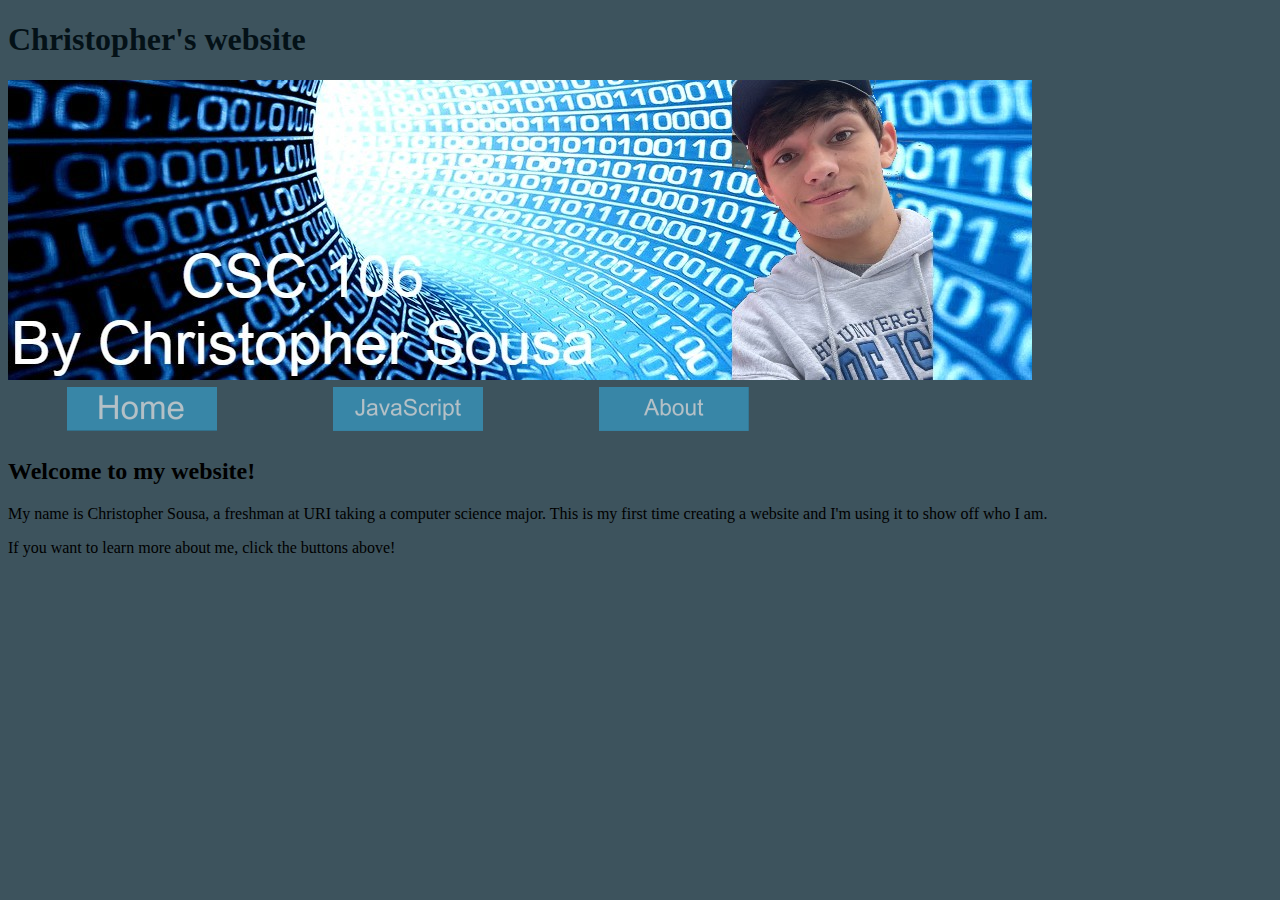
<file: index.html>
<!DOCTYPE html>
<html lang="en">
<head>
    <meta charset="UTF-8">
    <meta name="viewport" content="width=device-width, initial-scale=1.0">
    <title>Chris's CSC 106 website</title>
    <link rel="stylesheet" href="stylesheet.css">
</head>
    <h1>Christopher's website</h1>
    <img src="/Betterbackground.jpg" alt="csc106_banner">
    <table id="home-table"> 
        <tbody>
            <tr>
                <td id="MB"><a href="index.html"><img src="Newhome.png" alt="Home Button"></a></td>
                <td id="MB"><a href="Javascript.html"><img src="NewJS.png" alt="Home Button"></a></td>
                <td id="MB"><a href="aboutindex.html"><img src="Newabout.png" alt="Home Button"></a></td>
            </tr>
        </tbody>
    </table>
<body>
    <h2>Welcome to my website!</h1>
    <p>My name is Christopher Sousa, a freshman at URI taking a computer science major. This is my first time creating a website and I'm using it to show off who I am.</p>
    

    <p>If you want to learn more about me, click the buttons above!</p>
</body>
</html>
</file>
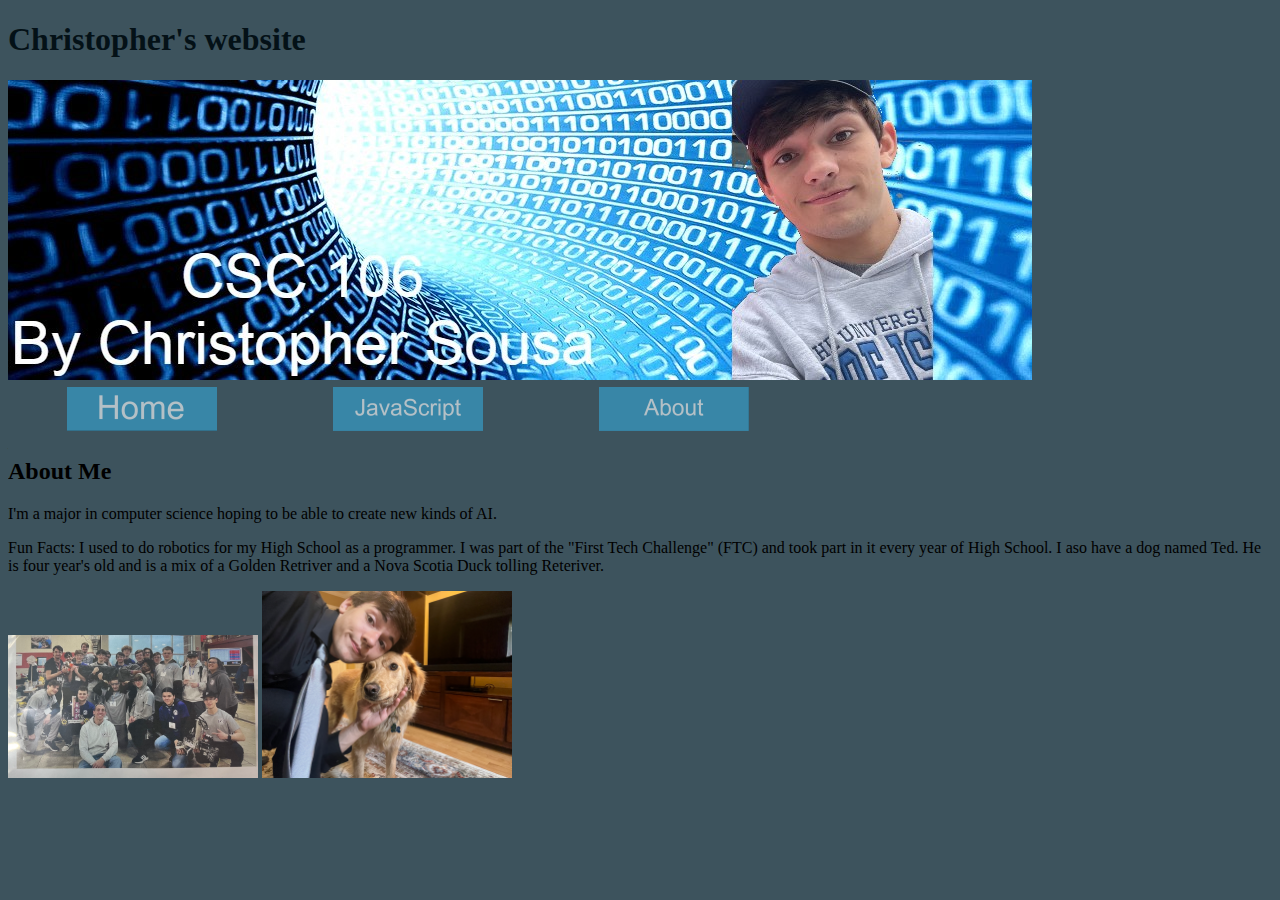
<file: aboutindex.html>
<!DOCTYPE html>
<html lang="en">
<head>
    <meta charset="UTF-8">
    <meta name="viewport" content="width=device-width, initial-scale=1.0">
    <title>Chris's CSC 106 website</title>
    <link rel="stylesheet" href="stylesheet.css">
</head>
<h1>Christopher's website</h1>
    <img src="/Betterbackground.jpg" alt="csc106_banner">
    <table id="home-table">
        <thead>
        <tbody>
            <tr>
                <td id="MB"><a href="index.html"><img src="Newhome.png" alt="Home Button"></a></td>
                <td id="MB"><a href="Javascript.html"><img src="NewJS.png" alt="Home Button"></a></td>
                <td id="MB"><a href="aboutindex.html"><img src="Newabout.png" alt="Home Button"></a></td>
            </tr>
        </tbody>
    </table>
<body>
    <h2>About Me</h2>
    <p>I'm a major in computer science hoping to be able to create new kinds of AI. </p>
    <p>Fun Facts: I used to do robotics for my High School as a programmer. I was part of the "First Tech Challenge" (FTC) and took part in it every year of High School. I aso have a dog named Ted. He is four year's old and is a mix of a Golden Retriver and a Nova Scotia Duck tolling Reteriver. </p>
    <img src="/IMG_5332.jpg" alt="aboutme1" width="250"> 
    <img src="/IMG_5687.jpg" alt="aboutme2" width="250">
</body>
</html>
</file>
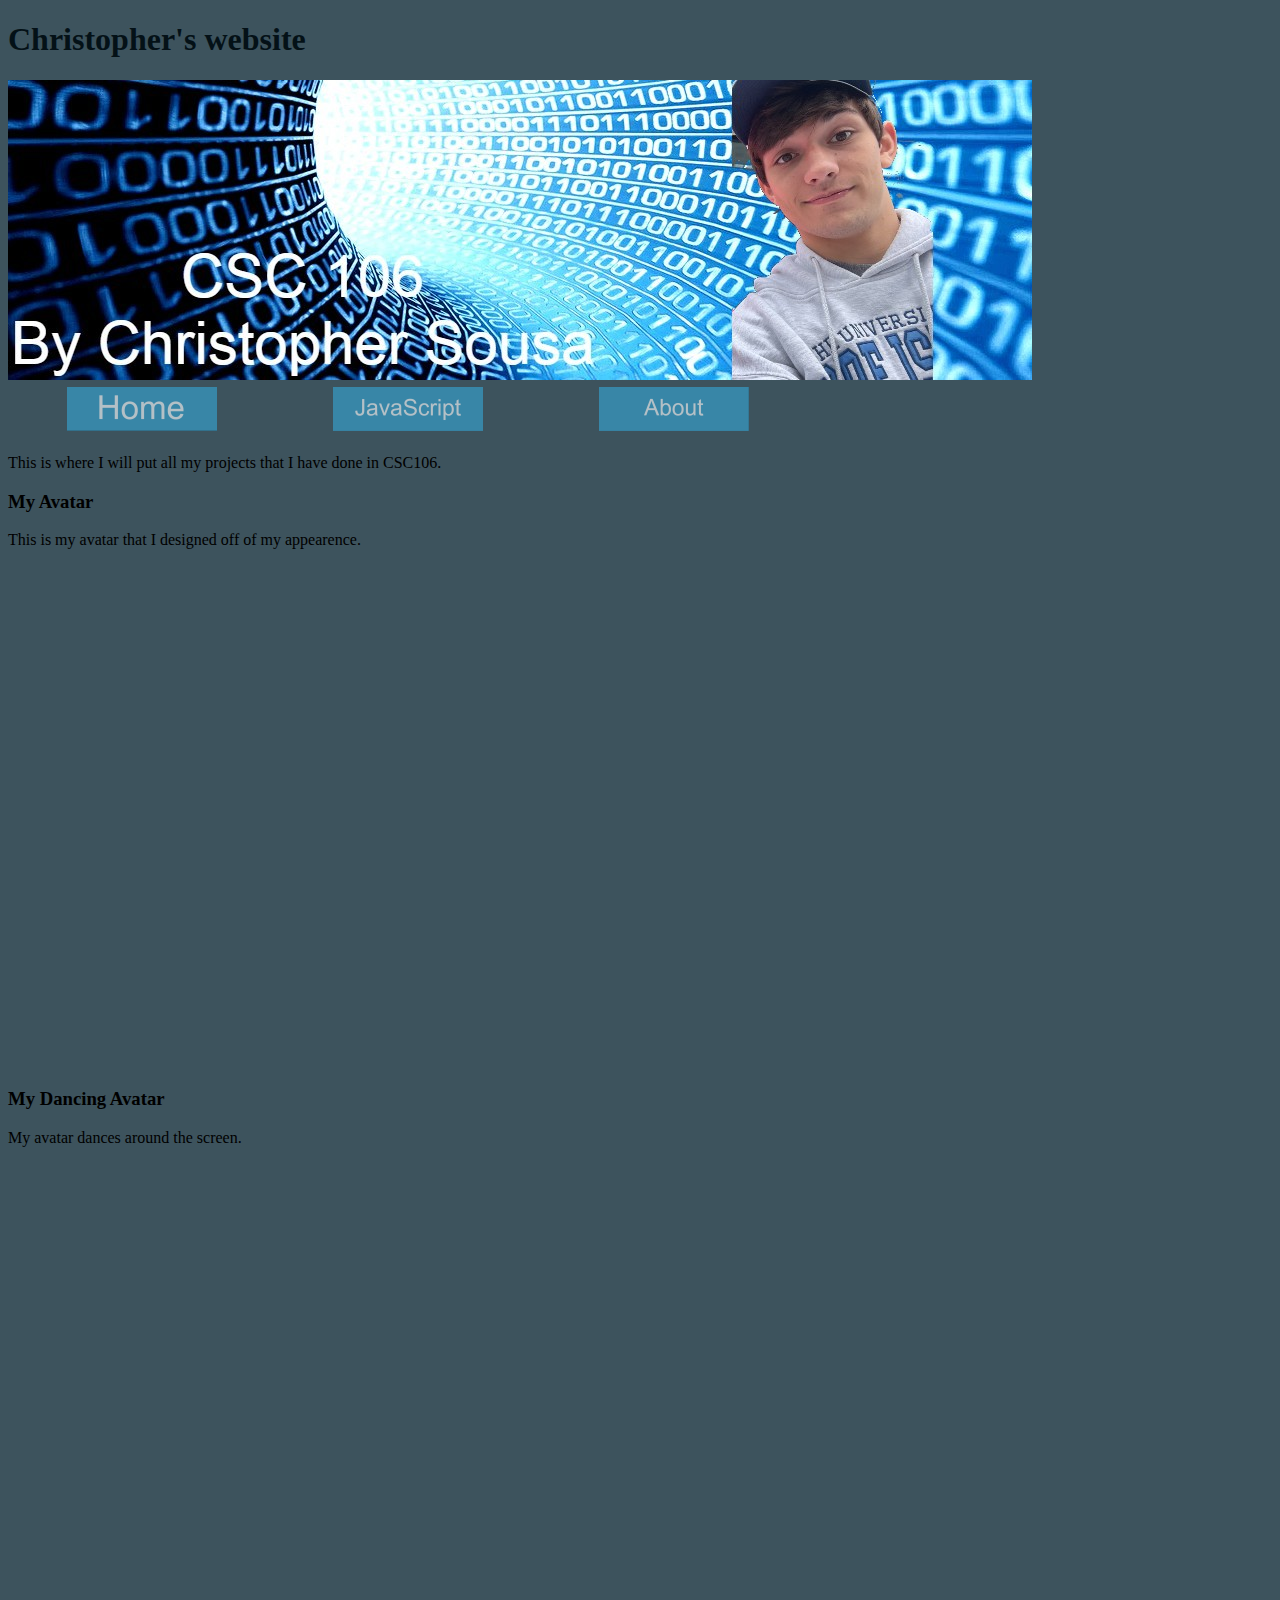
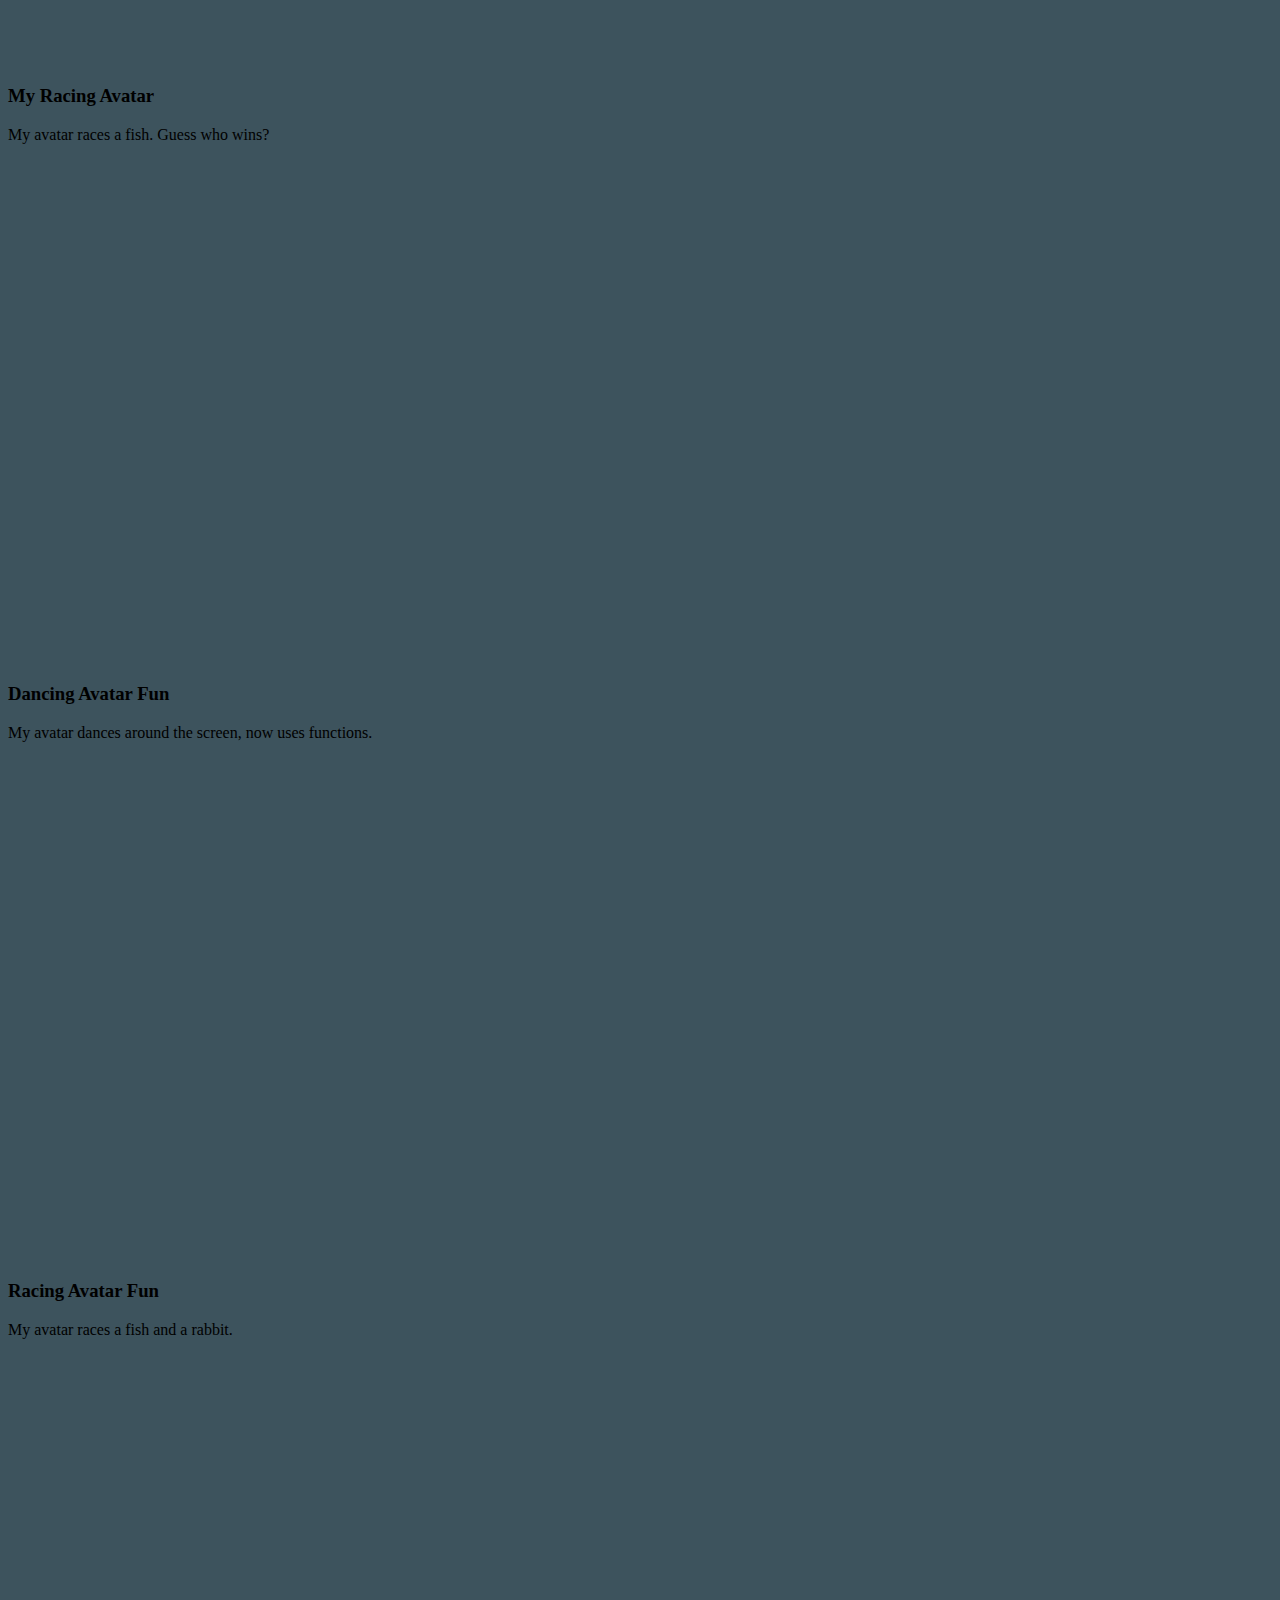
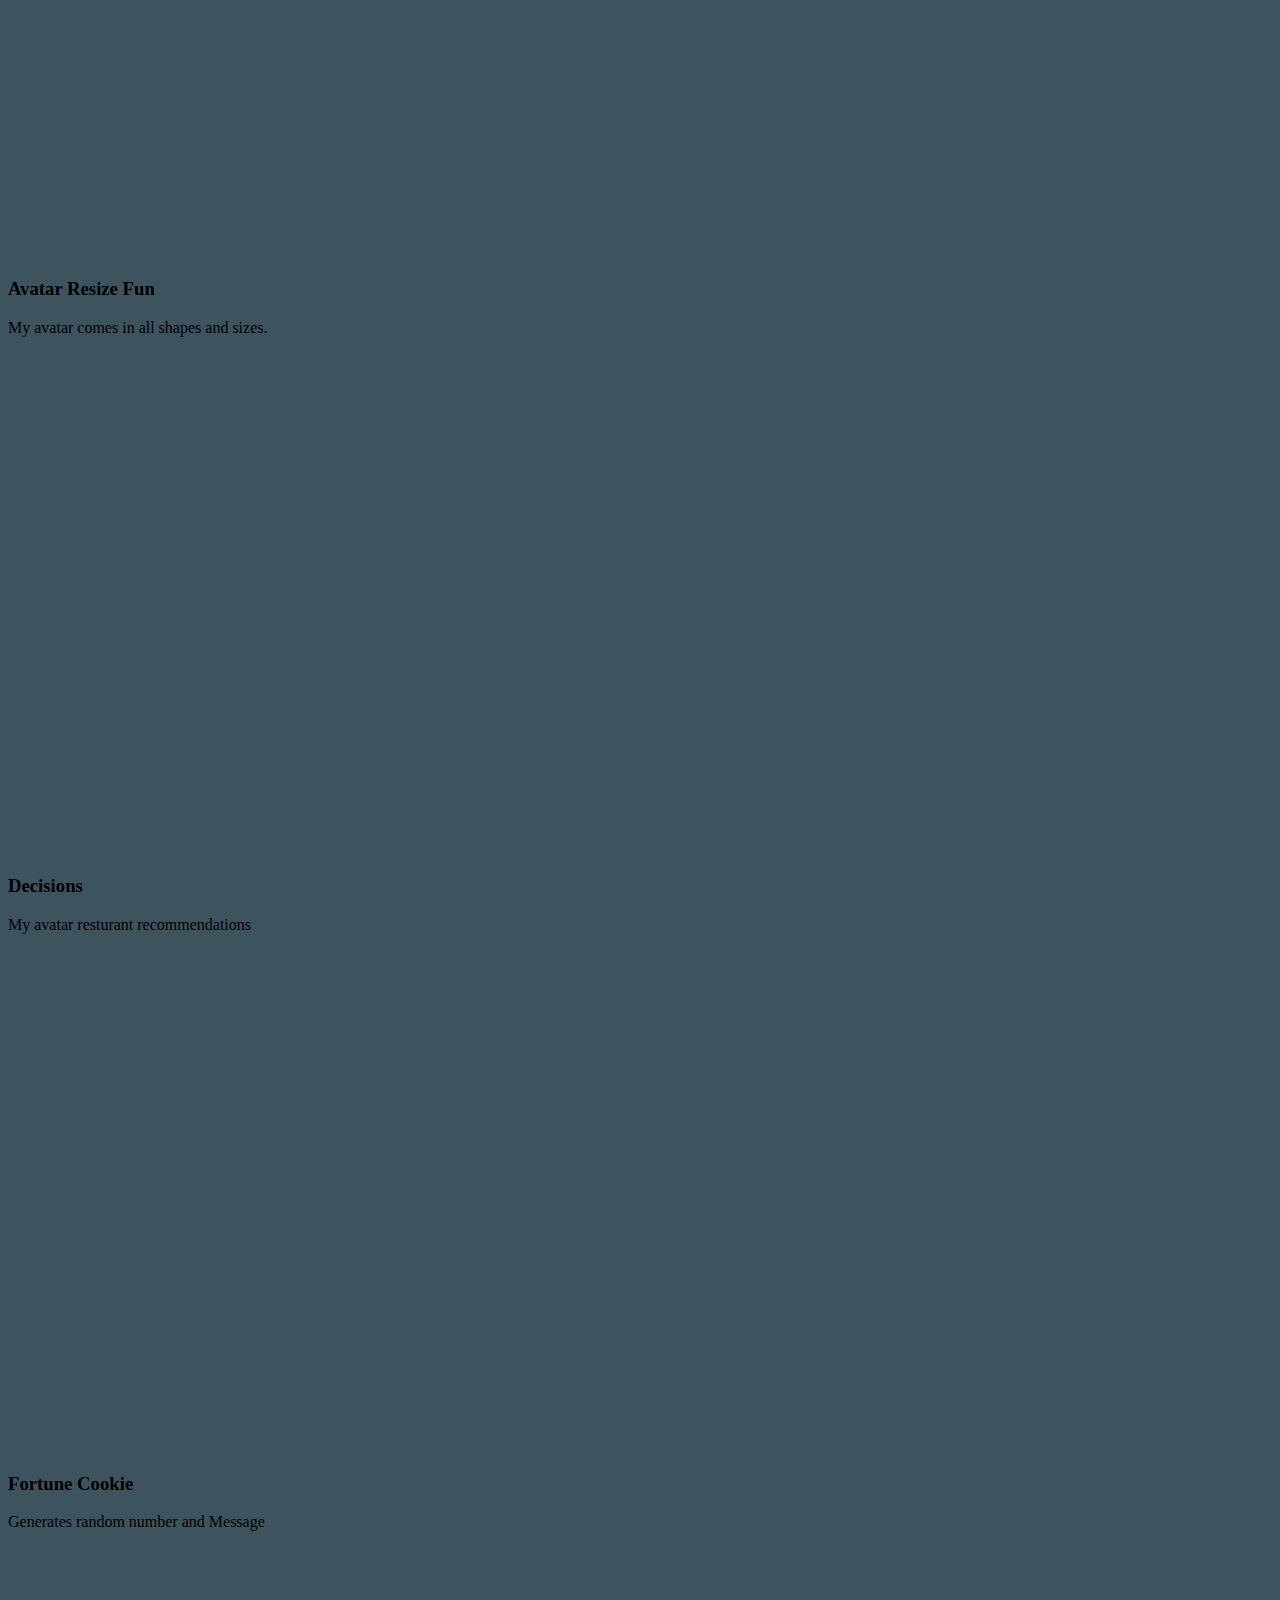
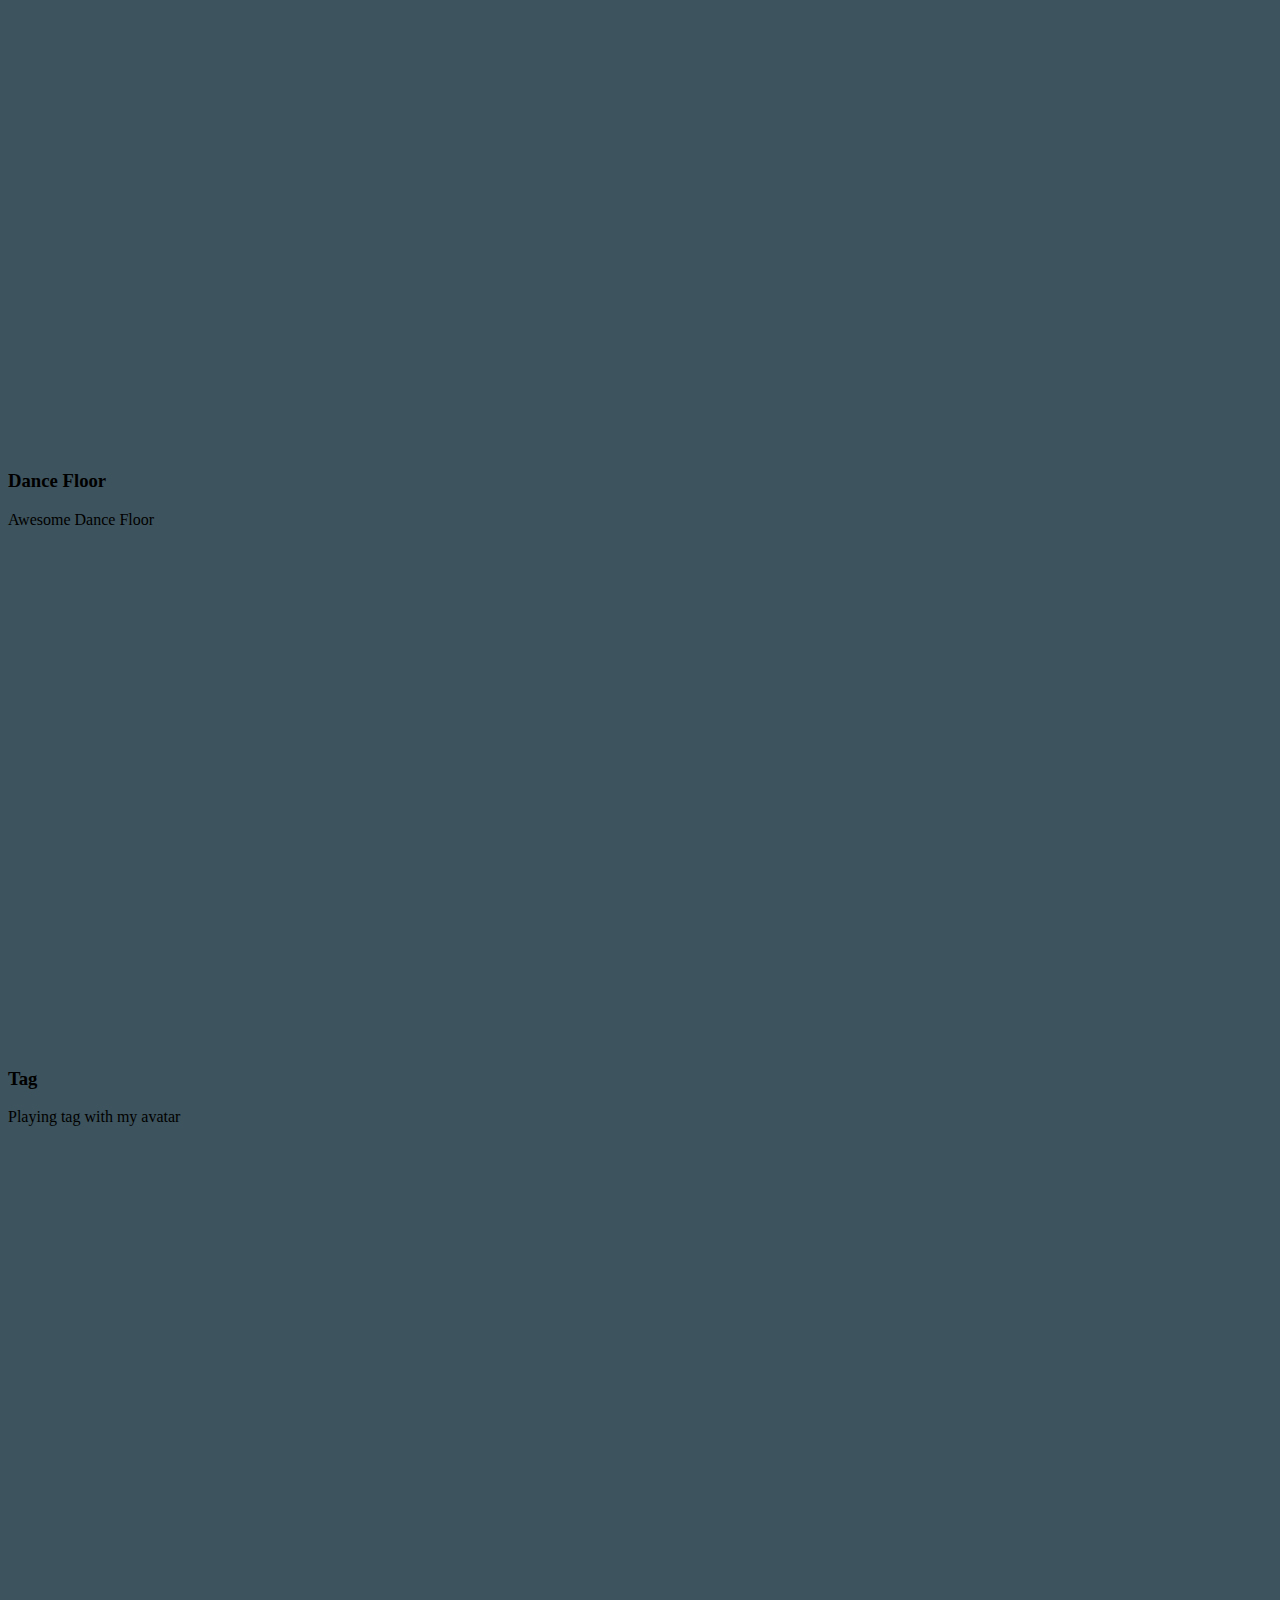
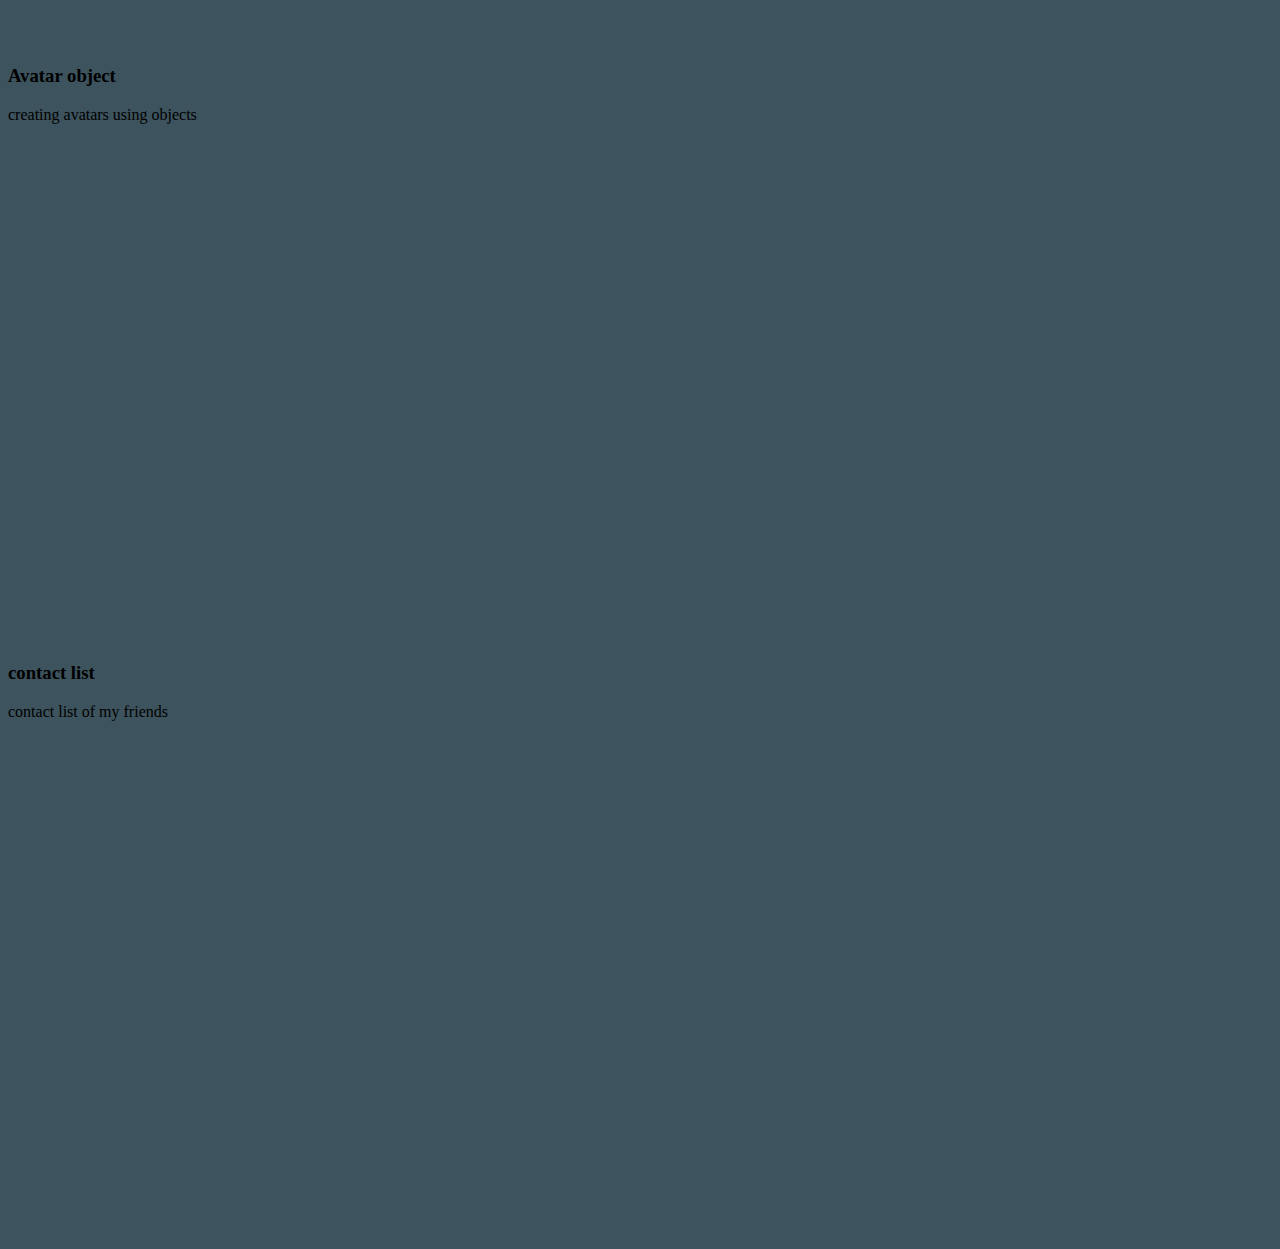
<file: Javascript.html>
<!DOCTYPE html>
<html lang="en">
<head>
    <meta charset="UTF-8">
    <meta name="viewport" content="width=device-width, initial-scale=1.0">
    <title>Chris's CSC 106 website</title>
    <link rel="stylesheet" href="stylesheet.css">
</head>
    <h1>Christopher's website</h1>
    <img src="/Betterbackground.jpg" alt="csc106_banner">
    <table id="home-table">
        <tbody>
            <tr>
                <td id="MB"><a href="index.html"><img src="Newhome.png" alt="Home Button"></a></td>
                <td id="MB"><a href="Javascript.html"><img src="NewJS.png" alt="Home Button"></a></td>
                <td id="MB"><a href="aboutindex.html"><img src="Newabout.png" alt="Home Button"></a></td>
            </tr>
        </tbody>
    </table>
<body>
    <p>This is where I will put all my projects that I have done in CSC106.</p>

    <h3> My Avatar</h3>
    <p> This is my avatar that I designed off of my appearence.</p>
    <iframe src="https://code-lab.app/program/adc5c064-45c9-4690-b864-af104db2105b/embed" style="min-height: 500px; min-width: 400px; border: none; "></iframe>
    <h3> My Dancing Avatar</h3>
    <p>My avatar dances around the screen.</p>
    <iframe src="https://code-lab.app/program/c13f6585-546b-47db-b81c-3160d7c84e1f/embed" style="min-height: 500px; min-width: 400px; border: none; "></iframe>
    <h3> My Racing Avatar</h3>
    <p>My avatar races a fish. Guess who wins?</p>
    <iframe src="https://code-lab.app/program/ebce9cba-a82e-443f-8a4c-4d05707a1af7/embed" style="min-height: 500px; min-width: 400px; border: none; "></iframe>
    <h3>Dancing Avatar Fun </h3>
    <p>My avatar dances around the screen, now uses functions.</p>
    <iframe src="https://code-lab.app/program/495b782a-3f22-4920-ad5d-175f2d4ed77d/embed" style="min-height: 500px; min-width: 400px; border: none; "></iframe>
    <h3>Racing Avatar Fun </h3>
    <p>My avatar races a fish and a rabbit.</p>
    <iframe src="https://code-lab.app/program/445141ef-db22-4995-b59d-3ce1779777be/embed" style="min-height: 500px; min-width: 400px; border: none; "></iframe>
    <h3>Avatar Resize Fun </h3>
    <p>My avatar comes in all shapes and sizes.</p>
    <iframe src="https://code-lab.app/program/e1c53f66-fb2c-4a17-8fa9-5d1e1da3eae0/embed" style="min-height: 500px; min-width: 400px; border: none; "></iframe>
    <h3>Decisions</h3>
    <p>My avatar resturant recommendations</p>
    <iframe src="https://code-lab.app/program/c85e5d93-585d-4ffc-9af0-47d38a12372a/embed" style="min-height: 500px; min-width: 400px; border: none; "></iframe>
    <h3>Fortune Cookie</h3>
    <p>Generates random number and Message</p>
    <iframe src="https://code-lab.app/program/7ab1c2a6-5ce5-4d95-a311-db5344d32dab/embed" style="min-height: 500px; min-width: 400px; border: none; "></iframe>
    <h3>Dance Floor</h3>
    <p>Awesome Dance Floor</p>
    <iframe src="https://code-lab.app/program/e7740419-34b6-4dfa-bcda-e6b93393b4c9/embed" style="min-height: 500px; min-width: 400px; border: none; "></iframe>
    <h3> Tag </h3>
    <p>Playing tag with my avatar</p>
    <iframe src="https://code-lab.app/program/0c6373c7-f7b7-41f6-937c-a22937438e3d/embed" style="min-height: 500px; min-width: 400px; border: none; "></iframe>
    <h3>Avatar object</h3>
    <p>creating avatars using objects</p>
    <iframe src="https://code-lab.app/program/fce26dea-6757-421b-b531-822f2d15510b/embed" style="min-height: 500px; min-width: 400px; border: none; "></iframe>
    <h3>contact list</h3>
    <p>contact list of my friends</p>
    <iframe src="https://code-lab.app/program/2e061b08-dc55-448c-9c2a-b9a241b364a0/embed" style="min-height: 500px; min-width: 400px; border: none; "></iframe>
</body>
</html>
</file>
<file: stylesheet.css>
body{
    background-color: rgb(61, 83, 93);

}

h1{
    color: rgb(4, 17, 23);
}
#home-table{width: 800px;
background-color: rrgb(14, 17, 19)}
#MB{width: 200px; text-align: center}
</file>
